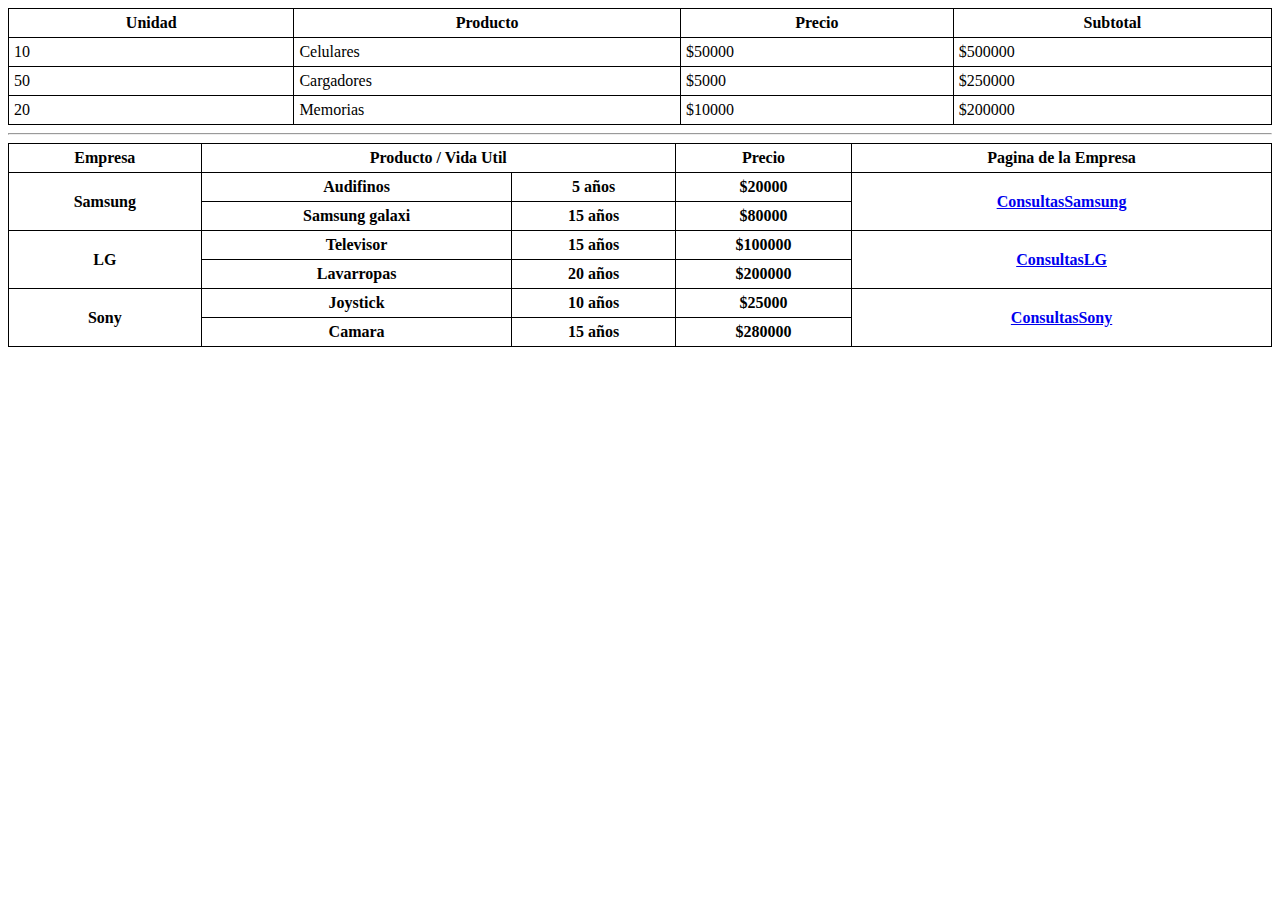
<file: U02P02/index.html>
<!DOCTYPE html>
<html lang="en">
<head>
    <style>
        table,
        td,
        th 
        {
            border: 1px solid black;
            border-collapse: collapse;
            padding: 5px;
        }
        table 
        {
            width: 100%;
        }
    </style>

    <meta charset="UTF-8">
    <meta http-equiv="X-UA-Compatible" content="IE=edge">
    <meta name="viewport" content="width=device-width, initial-scale=1.0">
    <title>Document</title>
</head>
<body>
    <table>
        <tr>
            <th>Unidad</th>
            <th>Producto</th>
            <th>Precio</th>
            <th>Subtotal</th>
        </tr>
        <tr>
            <td>10</td>
            <td>Celulares</td>
            <td>$50000</td>
            <td>$500000</td>
        </tr>
        <tr>
            <td>50</td>
            <td>Cargadores</td>
            <td>$5000</td>
            <td>$250000</td>
        </tr>
        <tr>
            <td>20</td>
            <td>Memorias</td>
            <td>$10000</td>
            <td>$200000</td>
        </tr>
    </table>
    <hr>
    <table>
        <thead>
            <tr>
                <th>Empresa</th>
                <th colspan="2">Producto / Vida Util</th>
                <th>Precio</th>
                <th>Pagina de la Empresa</th>
            </tr>
        </thead>
        <tbody>
            <tr>
                <th rowspan="2">Samsung</th>
                <th>Audifinos</th>
                <th>5 años</th>
                <th>$20000</th>
                <th rowspan="2"><a href="http://google.com" target="_blanck">ConsultasSamsung</a></th>
            </tr>
            <tr>
                <th>Samsung galaxi</th>
                <th>15 años</th>
                <th>$80000</th>
            </tr>
            <tr>
                <th rowspan="2">LG</th>
                <th>Televisor</th>
                <th>15 años</th>
                <th>$100000</th>
                <th rowspan="2"><a href="http://google.com" target="_blanck">ConsultasLG</a></th>
            </tr>
            <tr>
                <th>Lavarropas</th>
                <th>20 años</th>
                <th>$200000</th>
            </tr>
            <tr>
                <th rowspan="2">Sony</th>
                <th>Joystick</th>
                <th>10 años</th>
                <th>$25000</th>
                <th rowspan="2"><a href="http://google.com" target="_blanck">ConsultasSony</a></th>
            </tr>
            <th>Camara</th>
            <th>15 años</th>
            <th>$280000</th>
        </tbody>
    </table>
</body>
</html>
</file>
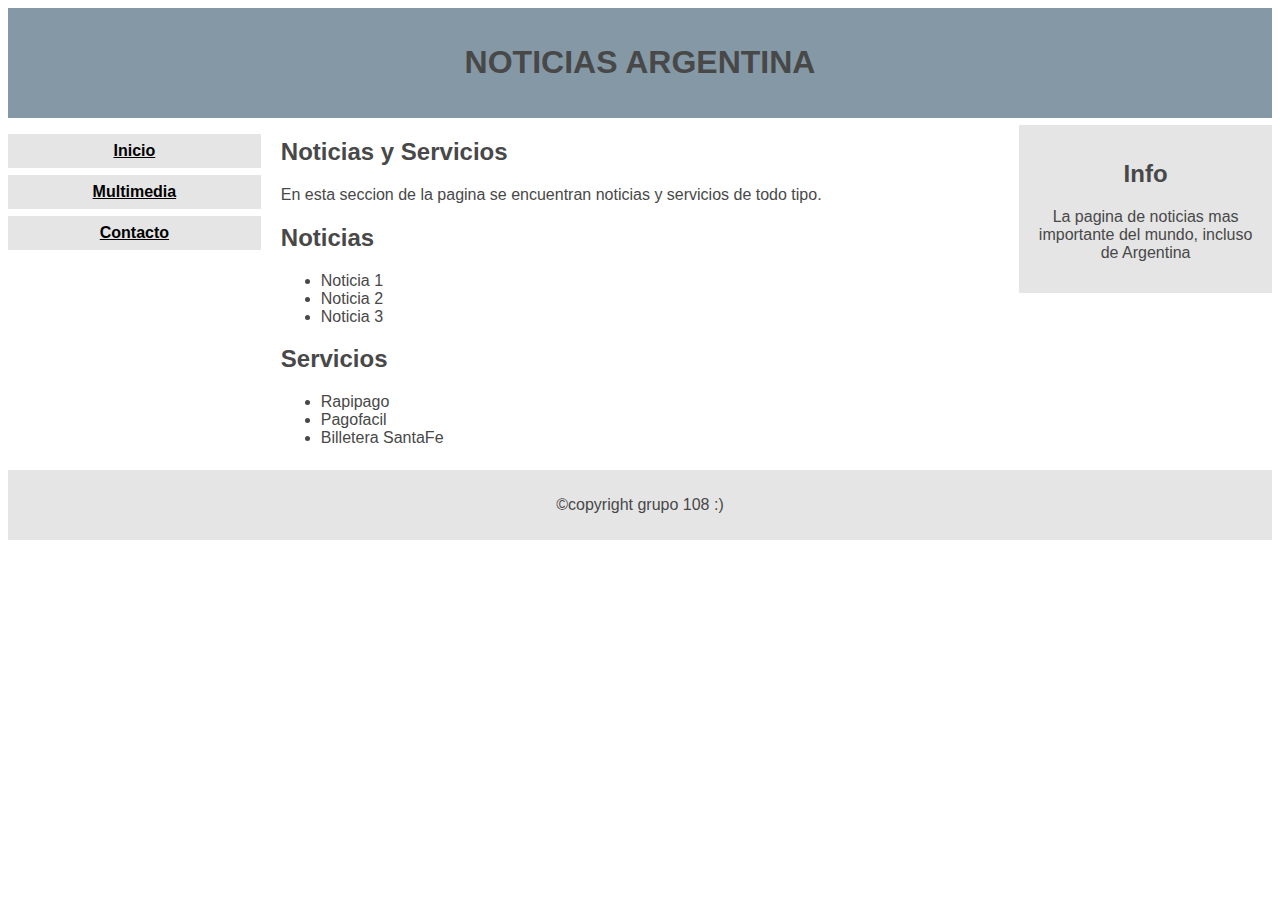
<file: U02P03/index.html>
<!DOCTYPE html >
<html>
    <head>
        <meta charset="UTF-8">
        <link rel="stylesheet" href="css/index.css">
    </head>
    <body>
            <!-- Encabezado -->
        <header>
        <h1>NOTICIAS ARGENTINA</h1>
        </header>
    <div class="container">
        <!-- Navegación / cotenedor izquierdo -->
        <nav>
            <ul>
                <li><a href="index.html">Inicio</a></li>
                <li><a href="multimedia.html">Multimedia</a></li>
                <li><a href="contact.html">Contacto</a></li>
            </ul>
        </nav>
        <!-- Contenedor principal -->
        <main>
            <section>
                <h2>Noticias y Servicios</h2>
                <p>En esta seccion de la pagina se encuentran noticias y servicios de todo tipo.</p>
            </section>
            <section>
                <h2>Noticias</h2>
                    <ul>
                        <li>Noticia 1</li>
                        <li>Noticia 2</li>
                        <li>Noticia 3</li>
                    </ul>
            </section>
            
            <section>
                <h2>Servicios</h2>
                <ul>
                    <li>Rapipago</li>
                    <li>Pagofacil</li>
                    <li>Billetera SantaFe</li>
                </ul>
            </section>

            
        </main>
                <!-- Contenedor secundario / derecho -->
        <div class="right">
            <h2>Info</h2>
            <p>La pagina de noticias mas importante del mundo, incluso de Argentina</p>
        </div>
    </div>
                <!-- Pie de Página-->
        <footer>
            <p>©copyright grupo 108 :)</p>
        </footer>
    </body>
    
</html>
</file>
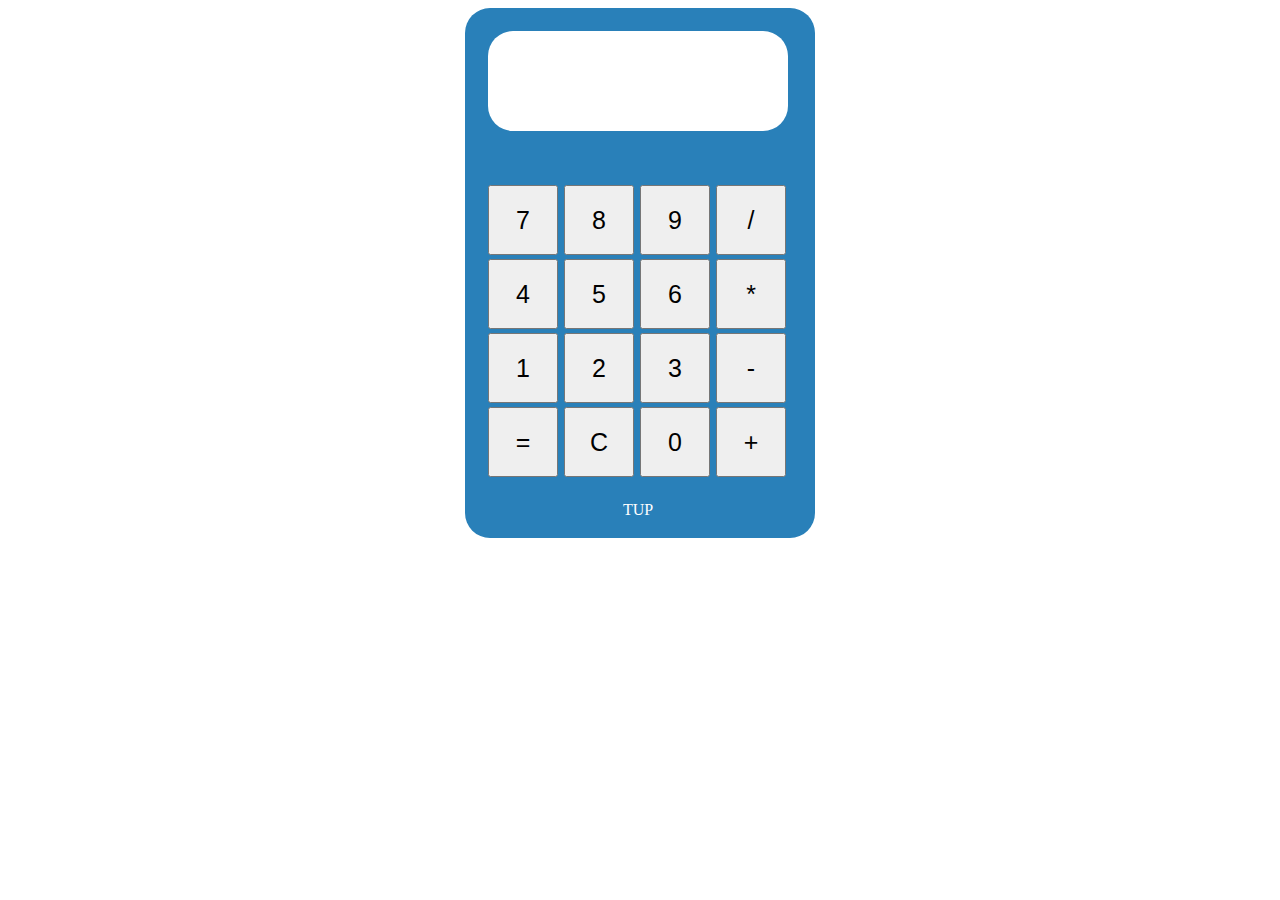
<file: U03P01/index.html>
<!DOCTYPE html>
<html>
<head>
<meta charset="UTF-8">
<title>Calculadora con JavaScript</title>
<link type="text/css" href="css/calculadora.css" rel="stylesheet">

</head>
<body onload="init();">
<table class="calculadora">
<tr>
<td colspan="4"><span id="resultado"></span></td>
</tr>
<tr>
<td><button id="siete">7</button></td>
<td><button id="ocho">8</button></td>
<td><button id="nueve">9</button></td>
<td><button id="division">/</button></td>
</tr>
<tr>
<td><button id="cuatro">4</button></td>
<td><button id="cinco">5</button></td>
<td><button id="seis">6</button></td>
<td><button id="multiplicacion">*</button></td>
</tr>
<tr>
<td><button id="uno">1</button></td>
<td><button id="dos">2</button></td>
<td><button id="tres">3</button></td>
<td><button id="resta">-</button></td>
</tr>
<tr>
<td><button id="igual">=</button></td>
<td><button id="reset">C</button></td>
<td><button id="cero">0</button></td>
<td><button id="suma">+</button></td>
</tr>
<tr>
<td colspan="4"><span id="creditos">TUP</span></td>
</tr>
</table>
<script src="js/calculadora.js"></script></body>
</html>
</file>
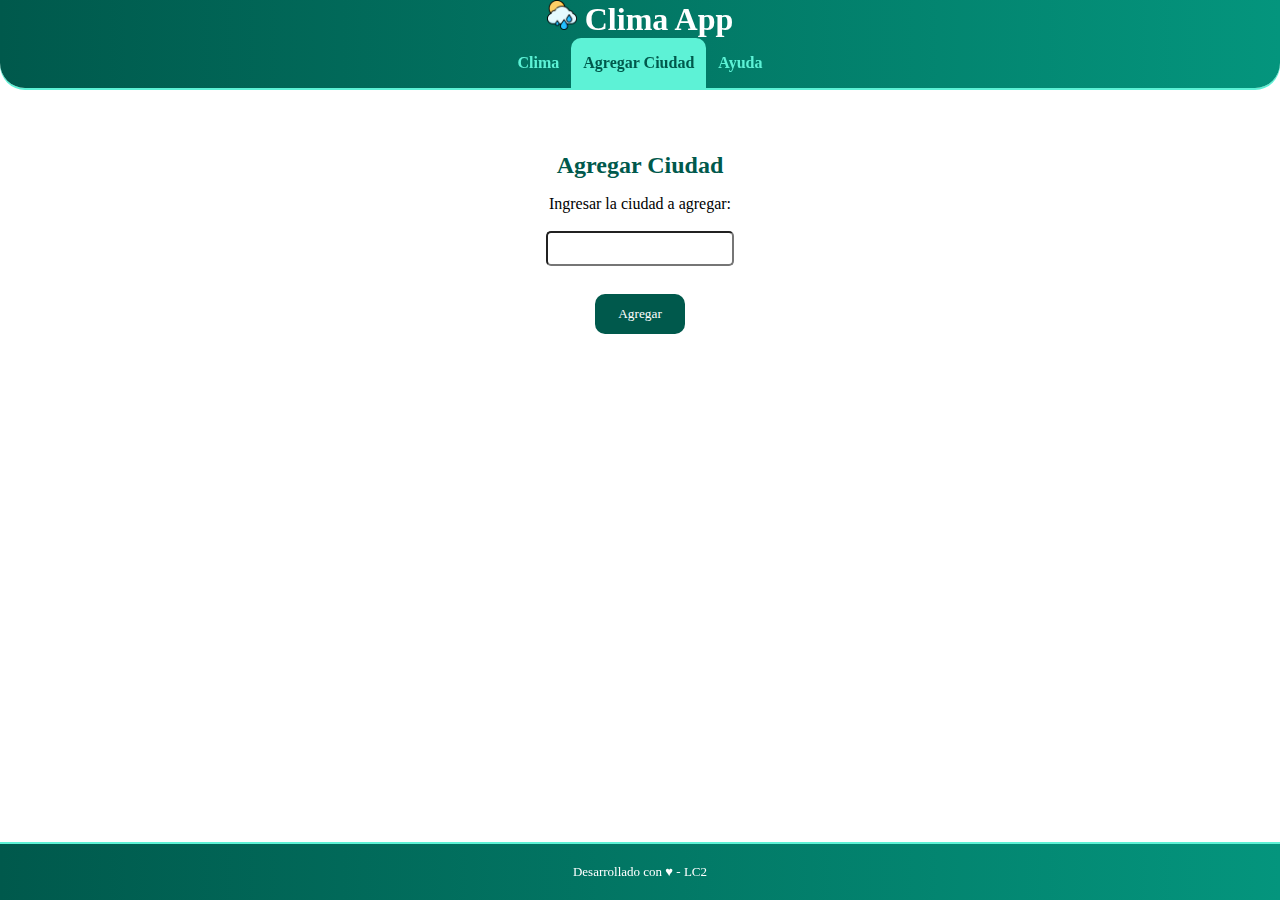
<file: Tp_integrador/add-city.html>
<!DOCTYPE html>
<html lang="es">

<head>
    <meta charset="UTF-8">
    <meta name="viewport" content="width=device-width, initial-scale=1.0">
    <title>Clima App</title>
    <link rel="stylesheet" href="css/common.css">
    <link rel="stylesheet" href="css/pages/add-city.css">
    <link rel="icon" href="img/3767036.png">
    <script src="js/pages/add-city.js" defer></script>
    <script src="js/common.js" defer></script>
</head>

<body>
    <header>
        <h1>
            <span><img src="img/3767036.png" alt="" width="30" height="30"> Clima App</span>
        </h1>
        <nav>
            <ul>
                <li><a href="index.html">Clima</a></li>
                <li class="current-page"><a href="add-city.html">Agregar Ciudad</a></li>
                <li><a href="help.html">Ayuda</a></li>
            </ul>
        </nav>
    </header>
    <main>
        <h2>Agregar Ciudad</h2>
        <section>
            <form >
                <label for="ingresoCiudad"> Ingresar la ciudad a agregar:</label> 
                <br><br>
                <input id="ingresoCiudad" type="text" name="Ciudad" />
                <br><br>
                <button type="button" id="btnagregar" onclick="validarAPI()">Agregar</button>
            </form>
        </section>
        <section class="section-button">
            <div id="message-success">
                 <p>Ciudad cargada con éxito.</p>
             </div>
             <div id="message-error">
                 <p>Error: La ciudad cargada no se encuentra en la API o se produjo un error al consultar.</p>
             </div>
             <div id="message-repeat">
                 <p>La ciudad ingresada ya se encuentra almacenada.</p>
             </div>
         </section>
         <div id="loaderAgregar">
             <div class="loader"></div>
         </div>
    </main>
    <footer>
        <p>
            Desarrollado con ♥ - LC2
        </p>
    </footer>
</body>

</html>
</file>
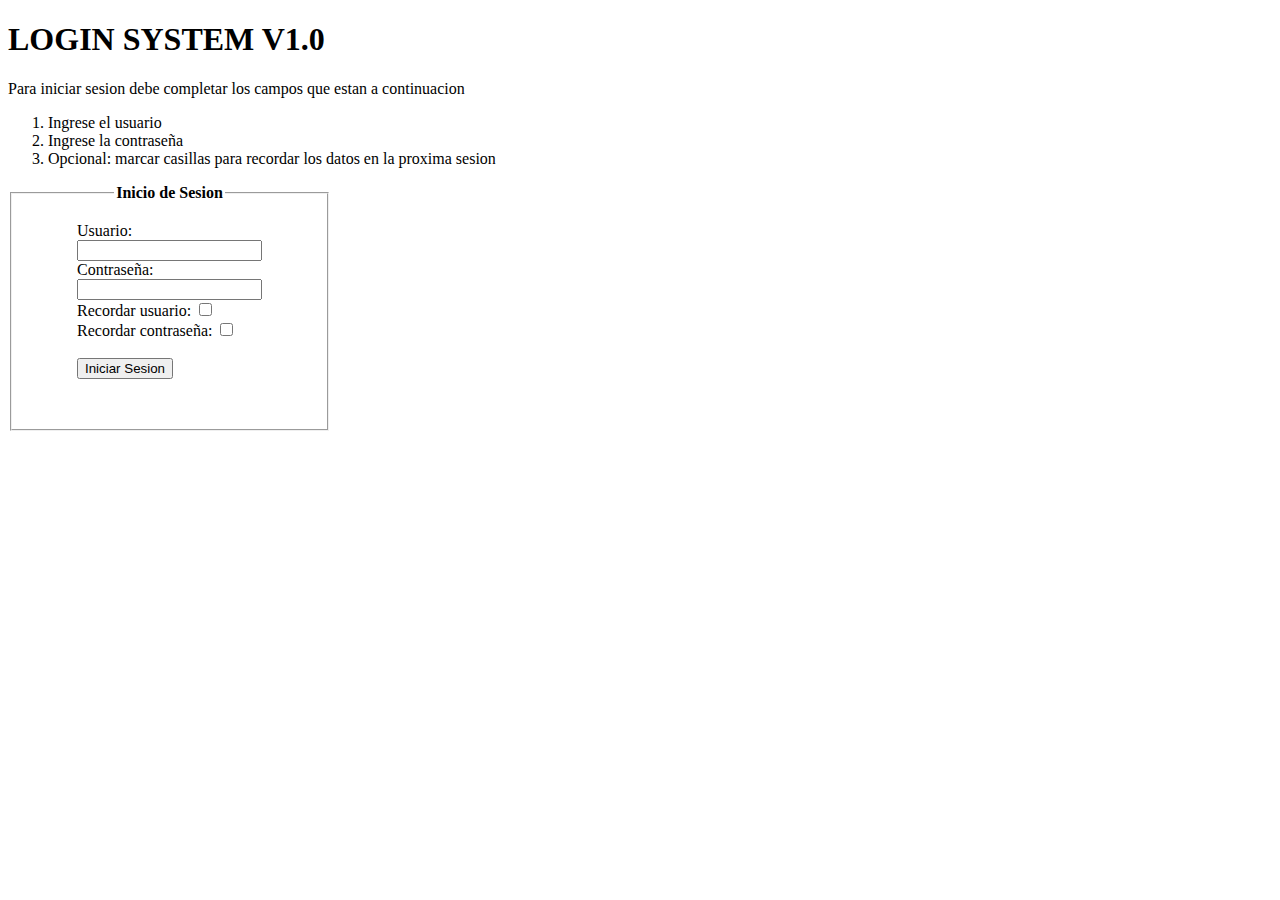
<file: U02P02/login.html>
<!DOCTYPE html>
<html>
    <head>
        <style>
            .campo{
                display: inline-block;
                padding-top: 20px;
                padding-right: 65px;
                padding-left: 65px;
                padding-bottom: 50px;
            }
            legend{
                text-align: center;
            }

        </style>
    </head>
    <body>
        <h1>LOGIN SYSTEM V1.0</h1>
        <p>Para iniciar sesion debe completar los campos que estan a continuacion</p>
        <ol>
            <li>Ingrese el usuario</li>
            <li>Ingrese la contraseña</li>
            <li>Opcional: marcar casillas para recordar los datos en la proxima sesion</li>
        </ol>
        <fieldset class="campo">
            <legend><b>Inicio de Sesion</b></legend>
            <form method="POST">
                <label for="usuario">Usuario:</label><br>
                <input type="text" name="usuario" id="usuario"/><br>
                
                <label for="password">Contraseña:</label><br>
                <input type="password" name="password" id="password"/><br>
                <label for="checkbox">Recordar usuario:</label>
                <input type="checkbox" name="check1"/>
                <br>
                <label for="checkbox">Recordar contraseña:</label>
                <input type="checkbox" name="check1"/>
                <br>
                <br>
                <input type="submit" value="Iniciar Sesion"/><br>
                
                
            </form>
        </fieldset>
    </body>
</html>
</file>
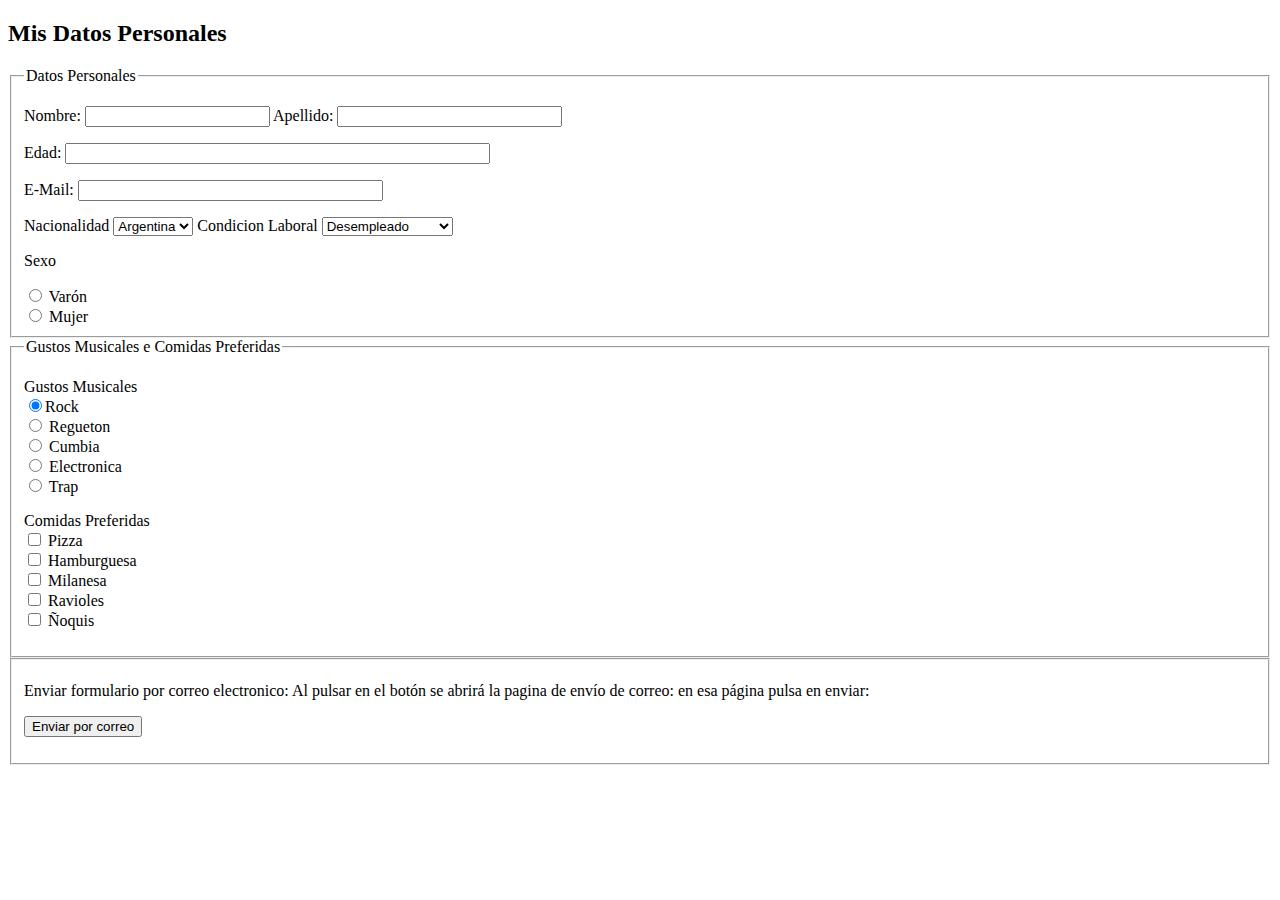
<file: U02P02/perfil.html>
<!DOCTYPE html>
<html lang="en">
<head>
    <meta charset="UTF-8">
    <meta http-equiv="X-UA-Compatible" content="IE=edge">
    <meta name="viewport" content="width=device-width, initial-scale=1.0">
    <title>Document</title>
</head>
<body>
    <form  action="mailto:micorreo@servidor.com" method="post" enctype="text/plain">
        <h2>Mis Datos Personales</h2>
        <fieldset>
        <legend>Datos Personales</legend>
        <p>Nombre: <input type="text" name="nombre"/> 
        Apellido: <input type="text" name="apellido" size="25"/>
        <p>Edad: <input type="text" name="edad" size="50"/></p>
        <p>E-Mail: <input type="text" name="e-mail" size="35"/></p>
        <form action="#">
            <label for="lang">Nacionalidad</label>
            <select name="nacionalidad" id="lang">
              <option value="Argentina">Argentina</option>
              <option value="Uruguay">Uruguay</option>
              <option value="Paraguay">Paraguay</option>
              <option value="Chile">Chile</option>
            </select>
            <form action="#">
                <label for="lang">Condicion Laboral</label>
                <select name="Condicion Laboral" id="lang">
                  <option value="Desempleado">Desempleado</option>
                  <option value="Busqueda Laboral">Busqueda Laboral</option>
                  <option value="Trabajo Part Time">Trabajo Part Time</option>
                  <option value="Trabajo Full Time">Trabajo Full Time</option>
                </select>
           <p>Sexo</p>
           <input type="radio" name="sexo" value="v"/> Varón<br/>
             <input type="radio" name="sexo" value="m"/> Mujer
        </fieldset>	
        <fieldset>
        <legend>Gustos Musicales e Comidas Preferidas</legend> 
        <p>Gustos Musicales<br/>
           <input type="radio" name="estudios" value="1" checked="checked"/>Rock<br/>
             <input type="radio" name="estudios" value="2"/> Regueton<br/>
             <input type="radio" name="estudios" value="3"/> Cumbia <br/>
             <input type="radio" name="estudios" value="4"/> Electronica<br/>
             <input type="radio" name="estudios" value="5"/> Trap</p>
        <p>Comidas Preferidas<br/>
            <input type="checkbox" name="Pizza"/> Pizza<br/>
            <input type="checkbox" name="Hamburguesa"/> Hamburguesa<br/>
            <input type="checkbox" name="Milanesa"/> Milanesa<br/>
            <input type="checkbox" name="Ravioles"/> Ravioles<br/>
            <input type="checkbox" name="Ñoquis"/> Ñoquis</p>
        </fieldset>
        <fieldset>
    
        <p>Enviar formulario por correo electronico: Al pulsar en el botón se abrirá la pagina
           de envío de correo: en esa página pulsa en enviar:</p>
        <p><input type="Submit" value="Enviar por correo"/></p>
        </fieldset>
        </form>
        
</body>
</html>
</file>
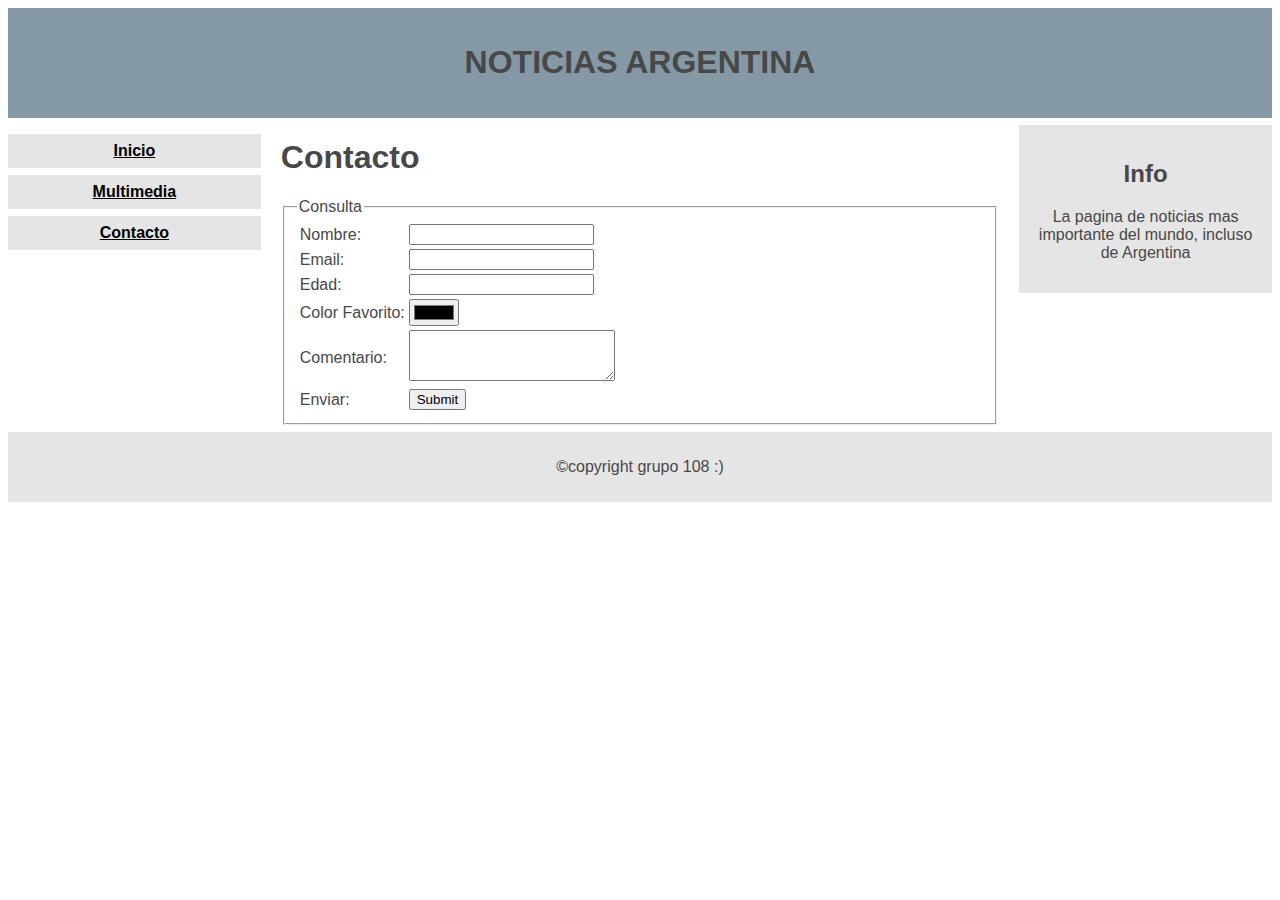
<file: U02P03/contact.html>
<!DOCTYPE html>
<html>
    <head>
        <link rel="stylesheet" href="css/index.css">
    </head>
<body>
        <!-- Encabezado -->
    <header>
    <h1>NOTICIAS ARGENTINA</h1>
    </header>
<div class="container">
    <!-- Navegación / cotenedor izquierdo -->
    <nav>
        <ul>
            <li><a href="index.html">Inicio</a></li>
            <li><a href="multimedia.html">Multimedia</a></li>
            <li><a href="contact.html">Contacto</a></li>
        </ul>
    </nav>
    <!-- Contenedor principal -->
    <main>
        <h1>Contacto</h1>
        <section>
            <fieldset>
                <legend>Consulta</legend>
                <table>
                    <tbody>
                        <form method="POST">
                            <tr>
                                <td><label for="nombre">Nombre:</label></td>
                                <td><input type="text" name="nombre" id="nombre"/></td>
                            </tr>
                            <tr>
                                <td><label for="email">Email:</label></td>
                                <td><input type="email" name="email" id="email"/></td>
                            </tr>
                            <tr>
                                <td><label for="edad">Edad:</label></td>
                                <td><input type="number" name="edadin" id="edadin"/></td>
                            </tr>
                            <tr>
                                <td><label for="color">Color Favorito:</label></td>
                                <td><input type="color" name="colores" id="colorin"/></td>
                            </tr>
                            <tr>
                                <td><label for="comment">Comentario:</label></td>
                                <td><textarea id="textarea" cols="23" rows="3"></textarea></td>
                            </tr>
                            <tr>
                                <td><label for="enviar">Enviar:</label></td>
                                <td><input type="submit" name="enviarin" id="enviarinn"/></td>
                            </tr>
                        </form>
                    </tbody>
            </table>
        </fieldset>
        </section>

        
    </main>
            <!-- Contenedor secundario / derecho -->
    <div class="right">
        <h2>Info</h2>
        <p>La pagina de noticias mas importante del mundo, incluso de Argentina</p>
    </div>
</div>
            <!-- Pie de Página-->
    <footer>
        <p>©copyright grupo 108 :)</p>
    </footer>
</body>
</html>
</file>
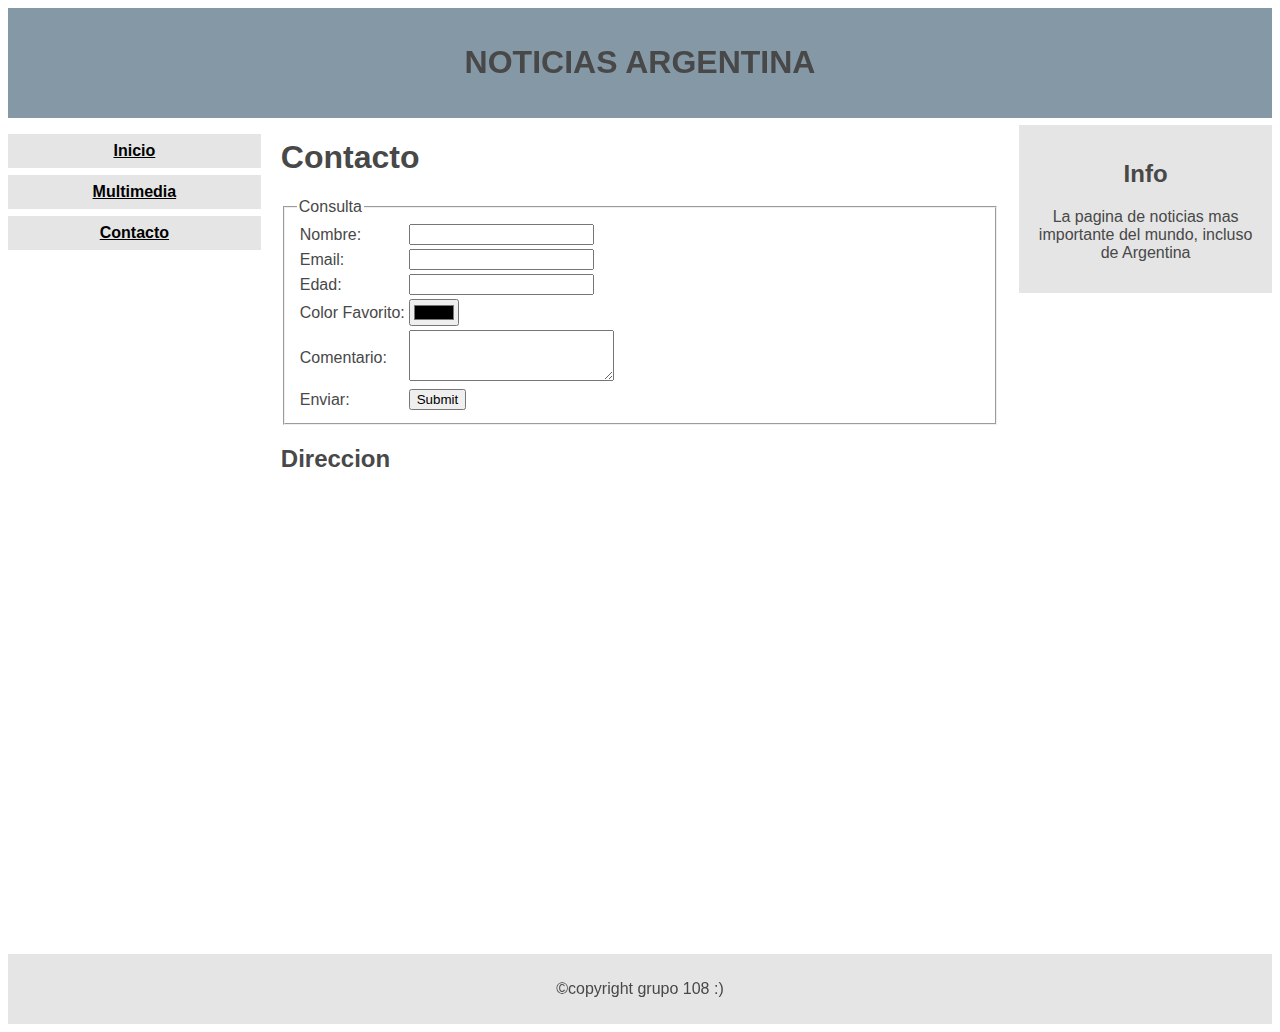
<file: U02P04/contact.html>
<!DOCTYPE html>
<html>
    <head>
        <link rel="stylesheet" href="css/index.css">
    </head>
<body>
        <!-- Encabezado -->
    <header>
    <h1>NOTICIAS ARGENTINA</h1>
    </header>
<div class="container">
    <!-- Navegación / cotenedor izquierdo -->
    <nav>
        <ul>
            <li><a href="index.html">Inicio</a></li>
            <li><a href="multimedia.html">Multimedia</a></li>
            <li><a href="contact.html">Contacto</a></li>
        </ul>
    </nav>
    <!-- Contenedor principal -->
    <main>
        <h1>Contacto</h1>
        <section>
            <fieldset>
                <legend>Consulta</legend>
                <table>
                    <tbody>
                        <form method="POST">
                            <tr>
                                <td><label for="nombre">Nombre:</label></td>
                                <td><input type="text" name="nombre" id="nombre"/></td>
                            </tr>
                            <tr>
                                <td><label for="email">Email:</label></td>
                                <td><input type="email" name="email" id="email"/></td>
                            </tr>
                            <tr>
                                <td><label for="edad">Edad:</label></td>
                                <td><input type="number" name="edadin" id="edadin"/></td>
                            </tr>
                            <tr>
                                <td><label for="color">Color Favorito:</label></td>
                                <td><input type="color" name="colores" id="colorin"/></td>
                            </tr>
                            <tr>
                                <td><label for="comment">Comentario:</label></td>
                                <td><textarea id="textarea" cols="23" rows="3"></textarea></td>
                            </tr>
                            <tr>
                                <td><label for="enviar">Enviar:</label></td>
                                <td><input type="submit" name="enviarin" id="enviarinn"/></td>
                            </tr>
                        </form>
                    </tbody>
            </table>
        </fieldset>
        <h2>Direccion</h2>
        <iframe src="https://www.google.com/maps/embed?pb=!1m14!1m8!1m3!1d591.825625367046!2d-60.643788774618976!3d-32.95440705894457!3m2!1i1024!2i768!4f13.1!3m3!1m2!1s0x0%3A0x11f1d3d54f950dd0!2sUniversidad%20Tecnol%C3%B3gica%20Nacional%20%7C%20Facultad%20Regional%20Rosario!5e0!3m2!1ses-419!2sar!4v1660775917039!5m2!1ses-419!2sar" width="600" height="450" style="border:0;" allowfullscreen="" loading="lazy" referrerpolicy="no-referrer-when-downgrade"></iframe>
        </section>

        
    </main>
            <!-- Contenedor secundario / derecho -->
    <div class="right">
        <h2>Info</h2>
        <p>La pagina de noticias mas importante del mundo, incluso de Argentina</p>
    </div>
</div>
            <!-- Pie de Página-->
    <footer>
        <p>©copyright grupo 108 :)</p>
    </footer>
</body>
</html>
</file>
<file: U02P03/css/index.css>
* {
    box-sizing: border-box;
    }
    body {
    font-family: Verdana, Geneva, Tahoma, sans-serif;
    color: #484848;
    }
    div.container {
    overflow: auto;
    }
    header {
    background-color: #8598a5;
    padding: 15px;
    text-align: center;
    }
    nav {
    float: left;
    width: 20%;
    text-align: center;
    }
    nav ul {
    padding-left: 0px;
    }
    nav li {
    list-style: none;
    }
    nav li a {
    background-color: #e5e5e5;
    padding: 8px;
    margin-top: 7px;
    display: block;
    width: 100%;
    color: black;
    font-weight: 700;
    }
    main {
    float: left;
    width: 60%;
    padding: 0 20px;
    }
    .right {
    background-color: #e5e5e5;
    float: left;
    width: 20%;
    padding: 15px;
    margin-top: 7px;
    text-align: center;
    }
    footer {
    background-color: #e5e5e5;
    text-align: center;
    padding: 10px;
    margin-top: 7px;
    }
    /* For mobile phones: */
    @media only screen and (max-width: 620px) {
    nav,
    main,
    .right {
    width: 100%;
    }
}
</file>
<file: U03P01/css/calculadora.css>
.calculadora {
    display: block;
    margin: 0 auto;
    padding: 20px;
    background-color: #2980b9;
    width: 350px;
    height: 530px;
    border-radius: 25px;
    }
    .calculadora td button {
    display: block;
    width: 70px;
    height: 70px;
    font-size: 25px;
    }
    #creditos {
    display: block;
    padding-top: 20px;
    color: #fff;
    text-align: center;
    width: 300px;
    }
    #resultado {
    display: block;
    text-align: center;
    font-size: 40px;
    margin-bottom: 50px;
    width: 300px;
    height: 100px;
    line-height: 100px;
    background-color: #fff;
    border-radius: 25px;
    overflow-y: auto;
    }
</file>
<file: Tp_integrador/css/common.css>
* {
    box-sizing: border-box;
    margin: 0;
    padding: 0;
    font-family: 'Lucida Sans', 'Lucida Sans Regular', 'Lucida Grande', 'Lucida Sans Unicode', ' Geneva', 'Verdana', 'sans-serif';
}

:root {
    /* Declaro variables CSS con colores principales */
    --color-theme: #00594c;
    --color-active: #5df2d6;
    --color-back-active: #04957d;
    --color-gradient: linear-gradient(to right, var(--color-theme), var(--color-back-active));
}

body {
    height: 100%;
    width: 100%;
}

ul {
    list-style: none;
    padding: 0;
    margin: 0;
}

button{
    margin: 10px;
    padding: 10px;
    border-radius: 10px;
    width: 90px;
    background-color: var(--color-theme);
    border-color: transparent;
    color: white;
}
a {
    user-select: none;
    -webkit-user-select: none;
}

select{
    border-radius: 6px;
    width: 200px;
    height: 40px;
}

header {
    position: fixed;
    top: 0;
    width: 100%;
    background: var(--color-gradient);
    border-radius: 0px 0px 25px 25px;
    box-shadow: 0px 2px #5df2d6;
}

nav>ul {
    display: flex;
    justify-content: space-between;
    justify-content: center;
}

nav li {
    flex: 0 0 auto;
}

nav li a {
    display: block;
    padding: 16px 12px;
    text-align: center;
    text-decoration: none;
    font-size: 1em;
    font-weight: bold;
    color: var(--color-active);
    border-radius: 10px 10px 0px 0px;
}

nav li.current-page a {
    color: var(--color-theme);
    background-color: var(--color-active);
    pointer-events: none;
}

main {
    margin-top: 120px;
    overflow: auto;
    padding: 16px;
    padding-bottom: 60px;
    height: calc (100% - 120px);
}

h1 {
    text-align: center;
    margin: 0;
    color: white;
}

h1>img {
    width: 70px;
    vertical-align: middle;
}

h2 {
    color: var(--color-theme);
    margin: 16px 0;
    text-align: center;
}

h3 {
    color: var(--color-theme);
    margin: 8px 0;
}

main section {
    display: flex;
    flex-direction: column;
    align-items: center;
}

footer {
    position: fixed;
    bottom: 0px;
    background: var(--color-gradient);
    width: 100%;
    text-align: center;
    padding-top: 10px;
    padding-bottom: 10px;
    box-shadow: 0px -2px #5df2d6;
}

footer p {
    font-size: small;
    color: white;
}

main p {
    margin-bottom: 16px;
}


/* Media Query: Estilos a aplicar sólo en pantallas mayores a 400px */

@media (min-width: 400px) {
    main {
        padding-left: 10%;
        padding-right: 10%;
    }
    footer {
        padding-top: 20px;
        padding-bottom: 20px;
    }
}
</file>
<file: Tp_integrador/css/pages/add-city.css>
form{
    text-align: center;
}

#ingresoCiudad{
    width: 100%;
    height: 35px;
    border-radius: 5px;
    padding: 10px;
}

#btnagregar{
    margin: 10px;
    padding: 10px;
    border-radius: 10px;
    width: 90px;
    background-color: var(--color-theme);
    border-color: transparent;
    color: white;
}

#resultado > ul > li{
    text-align: center;
    border-radius: 10px;
    color: aliceblue;
    padding: 9px;
    margin: 40px;
    width: 70%;
    margin-left: 130px;
}

.section-button {
    margin: 20px;
}

.section-button div {
    padding: 10px;
    margin: 15px;
    width: 400px;
    text-align: center;
    border-radius: 20px;
}

.section-button div p {
    color: white;
}

#message-success {
    background-color: #28a745; 
    height: 50px;
    padding-top: 15px;
    display: none;
}

#message-error {
    background-color: #dc3545;
    height: 55px;
    display: none;
}

#message-repeat {
    background-color: #ffc107;
    height: 55px;
    display: none;
}


#loaderAgregar {
    display: none;
}
</file>
<file: U02P04/css/index.css>
* {
    box-sizing: border-box;
    }
    body {
    font-family: Verdana, Geneva, Tahoma, sans-serif;
    color: #484848;
    }
    div.container {
    overflow: auto;
    }
    header {
    background-color: #8598a5;
    padding: 15px;
    text-align: center;
    }
    nav {
    float: left;
    width: 20%;
    text-align: center;
    }
    nav ul {
    padding-left: 0px;
    }
    nav li {
    list-style: none;
    }
    nav li a {
    background-color: #e5e5e5;
    padding: 8px;
    margin-top: 7px;
    display: block;
    width: 100%;
    color: black;
    font-weight: 700;
    }
    main {
    float: left;
    width: 60%;
    padding: 0 20px;
    }
    .right {
    background-color: #e5e5e5;
    float: left;
    width: 20%;
    padding: 15px;
    margin-top: 7px;
    text-align: center;
    }
    footer {
    background-color: #e5e5e5;
    text-align: center;
    padding: 10px;
    margin-top: 7px;
    }
    /* For mobile phones: */
    @media only screen and (max-width: 620px) {
    nav,
    main,
    .right {
    width: 100%;
    }
}
</file>
